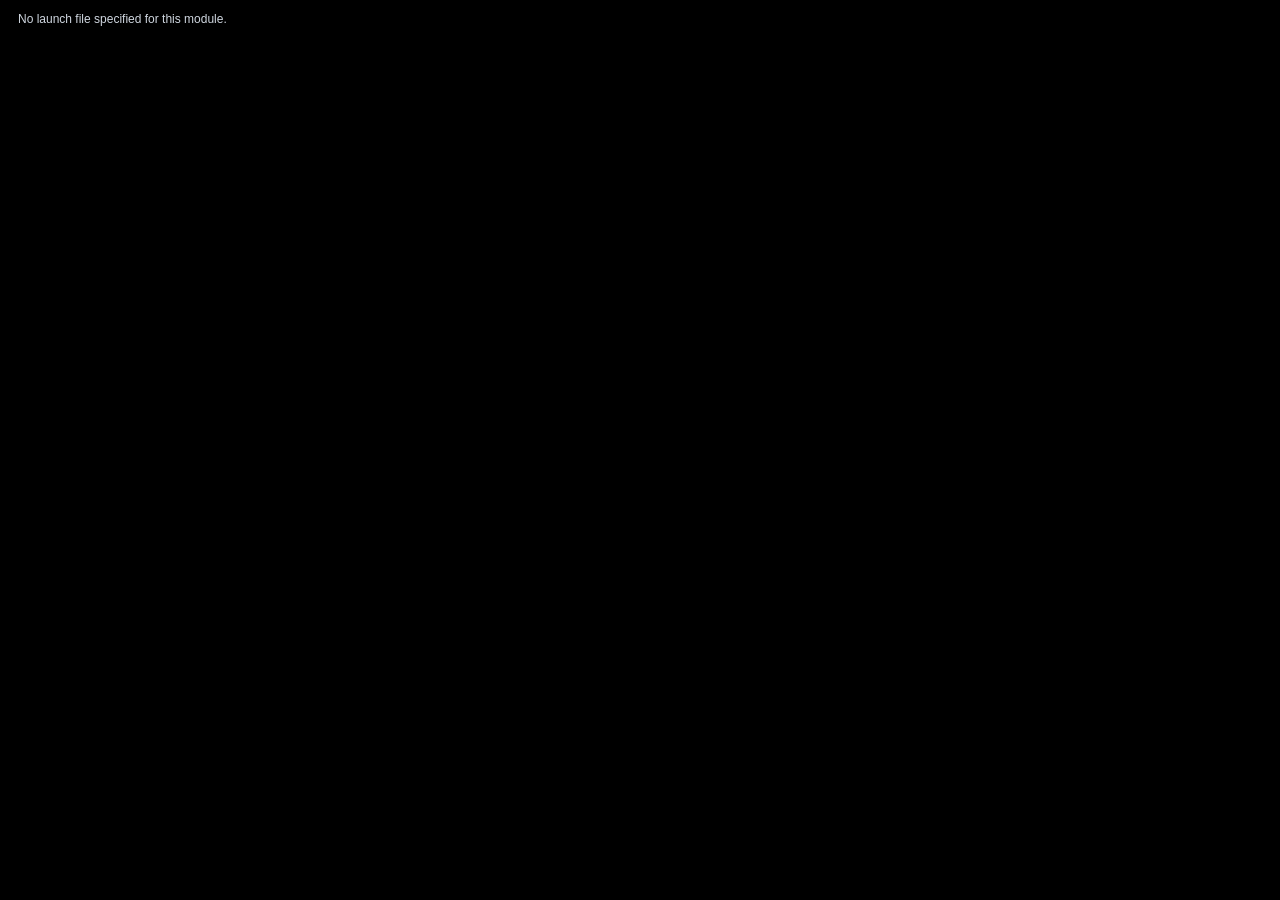
<file: scorm-player.html>
<!doctype html>
<html>
<head>
<meta charset="utf-8">
<meta name="viewport" content="width=device-width,initial-scale=1">
<title>Caliche's Training Module</title>
<style>
  html,body{margin:0;height:100%;background:#000;}
  #scoFrame{position:fixed;inset:0;border:0;width:100%;height:100%;}
  #scoStatus{position:fixed;top:8px;left:8px;font:12px -apple-system,Segoe UI,sans-serif;color:#cfd6df;background:rgba(0,0,0,.55);padding:4px 10px;border-radius:7px;z-index:5;}
</style>
</head>
<body>
<div id="scoStatus">Loading&hellip;</div>
<iframe id="scoFrame" allow="autoplay; fullscreen" allowfullscreen></iframe>
<script>
/*
  Caliche's SCORM player wrapper.  (STAB-004, 2026-07-23 — no credentials in the URL.)

  This page provides window.API / window.API_1484_11 so a SCORM course (SCO) opened here
  doesn't error, and it renders the launch file. It reads ONLY:
      #course=<id>&launch=<url-encoded launch file>

  It deliberately does NOT read a username or PIN from the URL and never transmits a
  credential. The old design accepted "#...&u=<username>&k=<pin>" and posted the PIN to an
  RPC — that put a password in the web address (browser history / shareable link), so it
  has been removed. Course completion inside the Caliche's Hub is recorded by the Hub's own
  in-app SCORM runtime (app_lp_complete, authenticated by the logged-in session) — not by
  this page. A course launched directly through this wrapper still runs; the Hub simply
  records the result from its own authenticated session, where the credential never leaves
  the app.
*/
(function(){
  function hashParams(){ var h={}; (location.hash.replace(/^#/,'')).split('&').forEach(function(p){ var i=p.indexOf('='); if(i>0) h[decodeURIComponent(p.slice(0,i))]=decodeURIComponent(p.slice(i+1)); }); return h; }
  var P=hashParams();
  var launch=P.launch||'';
  var data={}, err='0';
  function statusVal(){ return data['cmi.core.lesson_status']||data['cmi.completion_status']||data['cmi.success_status']||''; }
  function setS(t){ var e=document.getElementById('scoStatus'); if(e) e.textContent=t; }
  function noteDone(){ var st=String(statusVal()).toLowerCase(); if(st==='passed'||st==='completed'){ setS('✓ Module complete — you can close this'); } }
  function I(){ err='0'; return 'true'; }
  function fin(){ err='0'; noteDone(); return 'true'; }
  function gv(k){ err='0'; return data[k]!=null?data[k]:''; }
  function sv(k,v){ data[k]=String(v); err='0'; if(k==='cmi.core.lesson_status'||k==='cmi.completion_status'||k==='cmi.success_status') noteDone(); return 'true'; }
  function cm(){ err='0'; noteDone(); return 'true'; }
  window.API={ LMSInitialize:I, LMSFinish:fin, LMSGetValue:gv, LMSSetValue:sv, LMSCommit:cm, LMSGetLastError:function(){return err;}, LMSGetErrorString:function(){return '';}, LMSGetDiagnostic:function(){return '';} };
  window.API_1484_11={ Initialize:I, Terminate:fin, GetValue:gv, SetValue:sv, Commit:cm, GetLastError:function(){return err;}, GetErrorString:function(){return '';}, GetDiagnostic:function(){return '';} };
  if(launch){ document.getElementById('scoFrame').src=launch; setS('Training module'); }
  else { setS('No launch file specified for this module.'); }
})();
</script>
</body>
</html>
</file>
